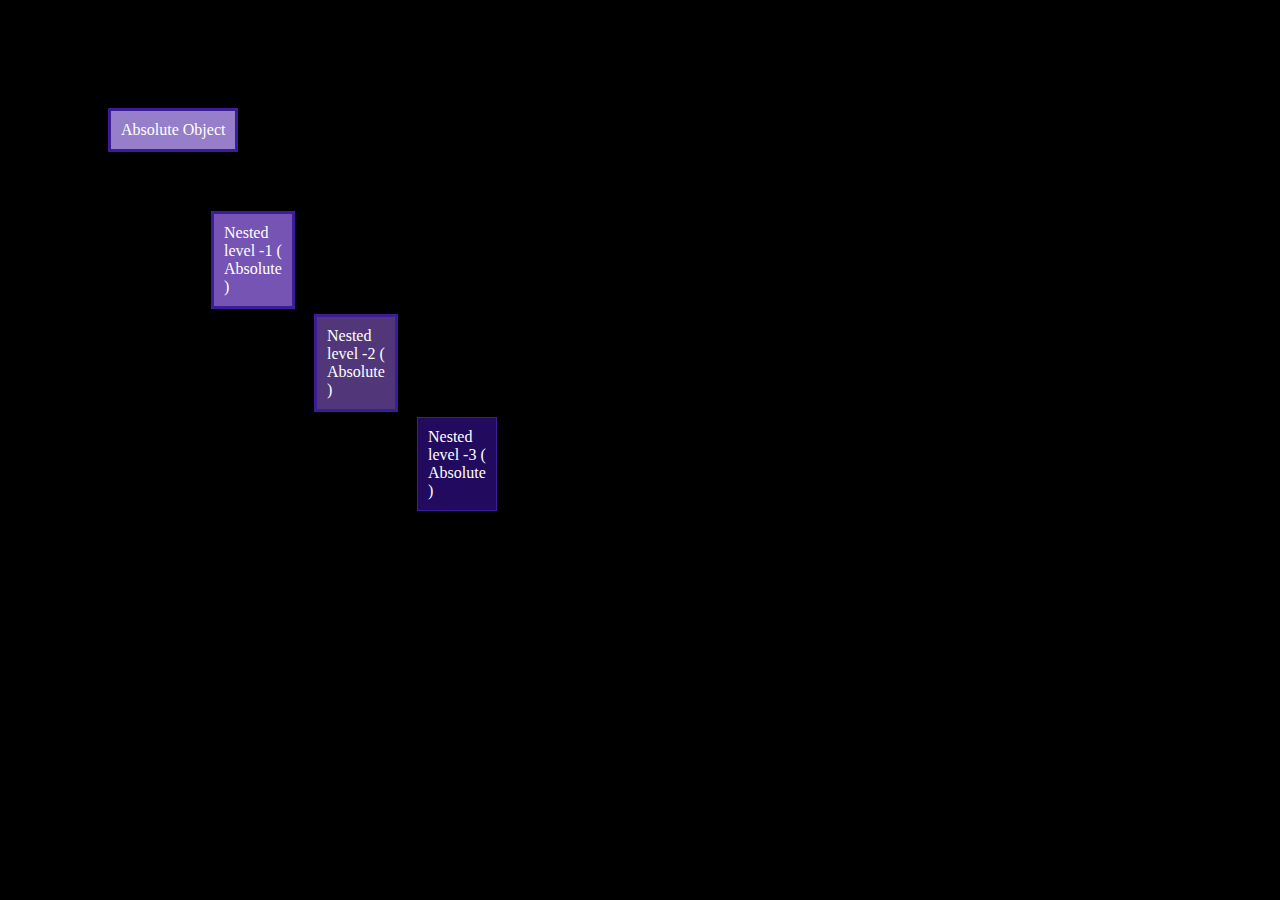
<file: index.html>
<!DOCTYPE html>
<html lang="en">
<head>
    <meta charset="UTF-8">
    <meta name="viewport" content="width=device-width, initial-scale=1.0">
    <link rel="stylesheet" href="index.css">
    <title>Nested positioning</title>
</head>
<body>
    <div class="container">
        <div class="item">Absolute Object
            <div class="nested-item">
                Nested level -1 ( Absolute ) 
                <div class="nested-item2">
                    Nested level -2 ( Absolute )
                    <div class="nested-item3">
                        Nested level -3 ( Absolute )
                    </div>
                </div>
            </div>
        </div>
    </div>
</body>
</html>
</file>
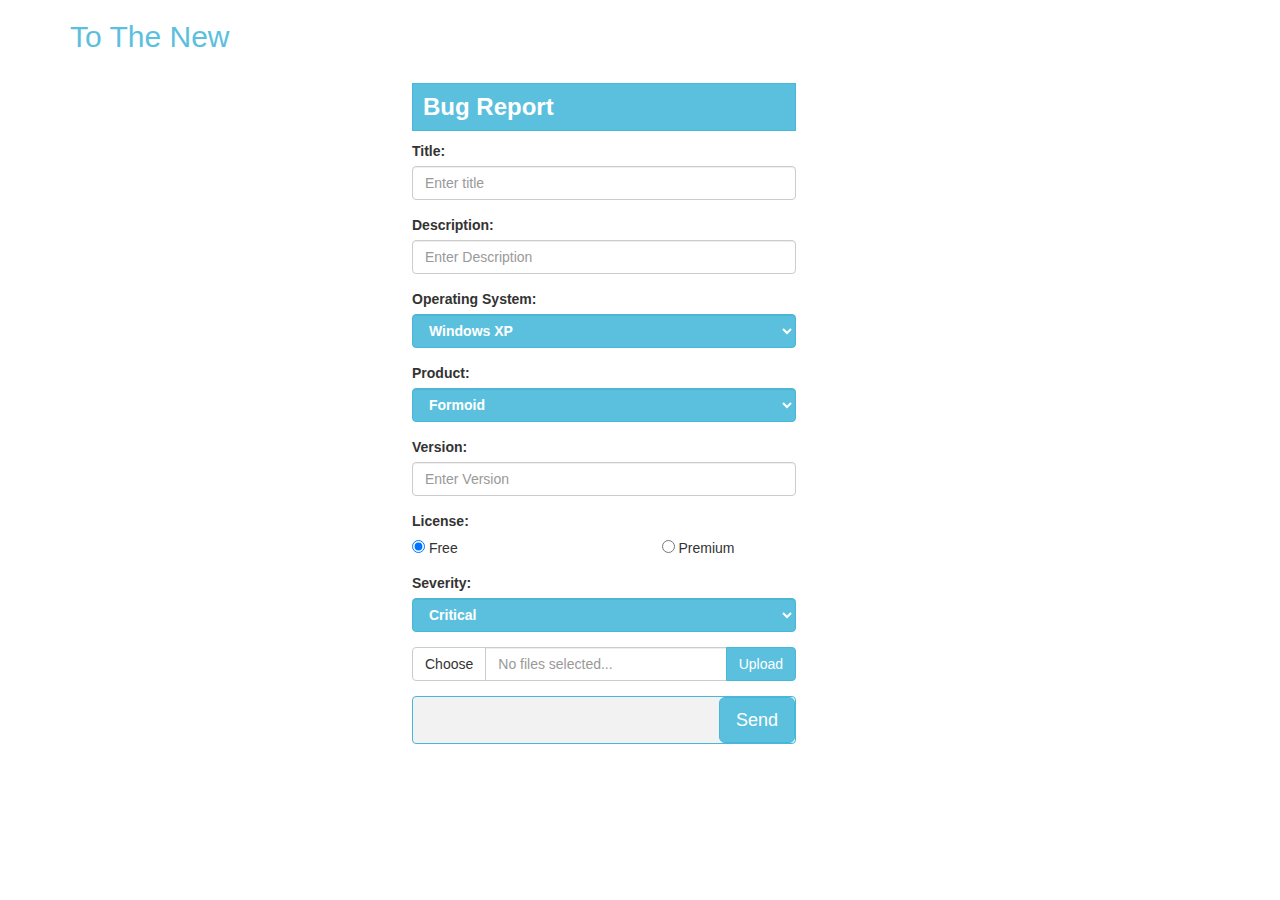
<file: form.html>
<!DOCTYPE html>
<html lang="en">

<head>
    <title>Bootstrap Example</title>
    <meta charset="utf-8">
    <meta name="viewport" content="width=device-width, initial-scale=1">
    <link rel="stylesheet" href="https://maxcdn.bootstrapcdn.com/bootstrap/3.4.1/css/bootstrap.min.css">
    <script src="https://ajax.googleapis.com/ajax/libs/jquery/3.4.1/jquery.min.js"></script>
    <script src="https://maxcdn.bootstrapcdn.com/bootstrap/3.4.1/js/bootstrap.min.js"></script>
    <style>
        #os,
        #product,
        #severity {
            background-color: #5bc0de;
            border: 1px solid #46b8da;
            color: #fff;
            font-weight: 700;
        }

        .textfree {
            margin-right: 200px;
        }

        form {
            margin-left: 30%;
        }

        #header {
            background-color: #5bc0de;
            border: 1px solid #46b8da;
            color: #fff;
            font-weight: 700;
            padding: 10px 10px;
        }

        #sendbutton {
            background-color: #F2F2F2;
            border: 1px solid #46b8da;
            color: #fff;
            font-weight: 700;
            border-radius: 4px;
        }
        .titlepage{
            color: #5bc0de;
        }
    </style>
</head>

<body>

    <div class="container">
        <span class="titlepage">
            <h2>To The New</h2>
        </span>
        <form action="/action_page.php">
            <div class="form-group row">
                <div class="col-xs-6">
                    <h3 id="header">Bug Report</h3>
                    <label for="Title">Title:</label>
                    <input type="text" class="form-control" id="title" placeholder="Enter title" name="title">
                </div>
            </div>
            <div class="form-group row">
                <div class="col-xs-6">
                    <label for="desc">Description:</label>
                    <input type="text" class="form-control" id="desc" placeholder="Enter Description" name="desc">
                </div>
            </div>
            <div class="form-group row">
                <div class="col-xs-6">
                    <label for="os">Operating System:</label>
                    <select class="form-control" id="os" name="os">
                        <option>Windows XP</option>
                        <option>Windows 7</option>
                        <option>Windows 10</option>
                    </select>
                </div>
            </div>
            <div class="form-group row">
                <div class="col-xs-6">
                    <label for="product">Product:</label>
                    <select class="form-control" id="product" name="product">
                        <option>Formoid</option>
                        <option>ABC</option>
                        <option>DEF</option>
                    </select>
                </div>
            </div>
            <div class="form-group row">
                <div class="col-xs-6">
                    <label for="Version">Version:</label>
                    <input type="text" class="form-control" id="Version" placeholder="Enter Version" name="Version">
                </div>
            </div>
            <div class="form-group row">
                <div class="col-xs-6">
                    <label for="License">License:</label><br>
                    <input type="radio" name="remember" checked><span class="textfree"> Free</span>
                    <input type="radio" name="remember"> Premium
                </div>
            </div>
            <div class="form-group row">
                <div class="col-xs-6">
                    <label for="severity">Severity:</label>
                    <select class="form-control" id="severity" name="severity">
                        <option>Critical</option>
                        <option>Non Cricitcal</option>
                        <option>Other</option>
                    </select>
                </div>
            </div>

            <div class="form-group row">
                <div class="col-xs-6">
                    <div class="input-group input-file" name="fileupload">
                        <span class="input-group-btn">
                            <button class="btn btn-default btn-choose" type="button">Choose</button>
                        </span>
                        <input type="text" class="form-control" placeholder='No files selected...' />
                        <span class="input-group-btn">
                            <button class="btn btn-info btn-upload" type="button">Upload</button>
                        </span>
                    </div>
                </div>
            </div>
            <div class="row">
                <div class="col-xs-6">

                    <div class="form-group text-right" id="sendbutton">
                        <button class="btn btn-info btn-lg" type="submit">Send</button>
                    </div>
                </div>
            </div>
        </form>
    </div>

</body>

</html>
</file>
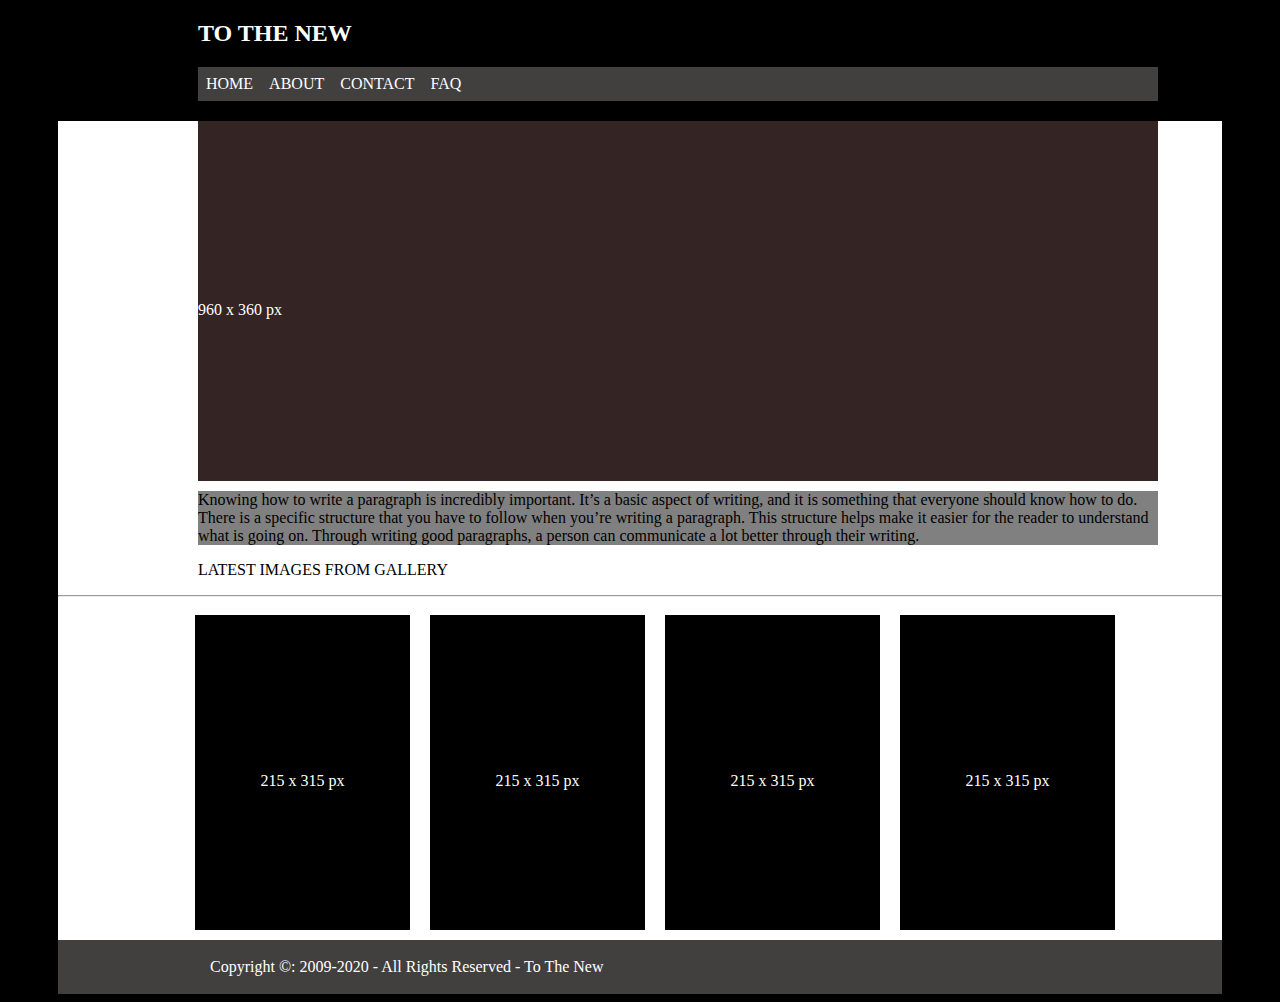
<file: question11.html>
<!DOCTYPE html>
<html>
<head>
	<meta charset="utf-8">
	<meta name="viewport" content="width=device-width, initial-scale=1.0">
	<title>Question11</title>
	<link rel="stylesheet" type="text/css" href="questio11.css">

</head>
<body>
	<h2 id="heading">TO THE NEW</h2>
		<nav>
			<ul>
			<li><a href="HOME">HOME</a></li>
			<li><a href="ABOUT">ABOUT</a></li>
			<li><a href="CONTACT">CONTACT</a></li>
			<li><a href="FAQ">FAQ</a></li>
		</ul>
		</nav>
		<main>
	<div class="mainimage">960 x 360 px</div>
	<div class="text-below-main">Knowing how to write a paragraph is incredibly important. It’s a basic aspect of writing, and it is something that everyone should know how to do. There is a specific structure that you have to follow when you’re writing a paragraph. This structure helps make it easier for the reader to understand what is going on. Through writing good paragraphs, a person can communicate a lot better through their writing. </div>
	<article>
		<p id="latest">LATEST IMAGES FROM GALLERY</p>
		<hr>
		<div class="wrapper">
			<span class="gallery">215 x 315 px</span>
			<span class="gallery">215 x 315 px</span>
			<span class="gallery">215 x 315 px</span>
			<span class="gallery">215 x 315 px</span>
		</div>
	</article>
	<footer><p>Copyright &copy: 2009-2020 - All Rights Reserved - To The New </p></footer>
</main>
</body>
</html>
</file>
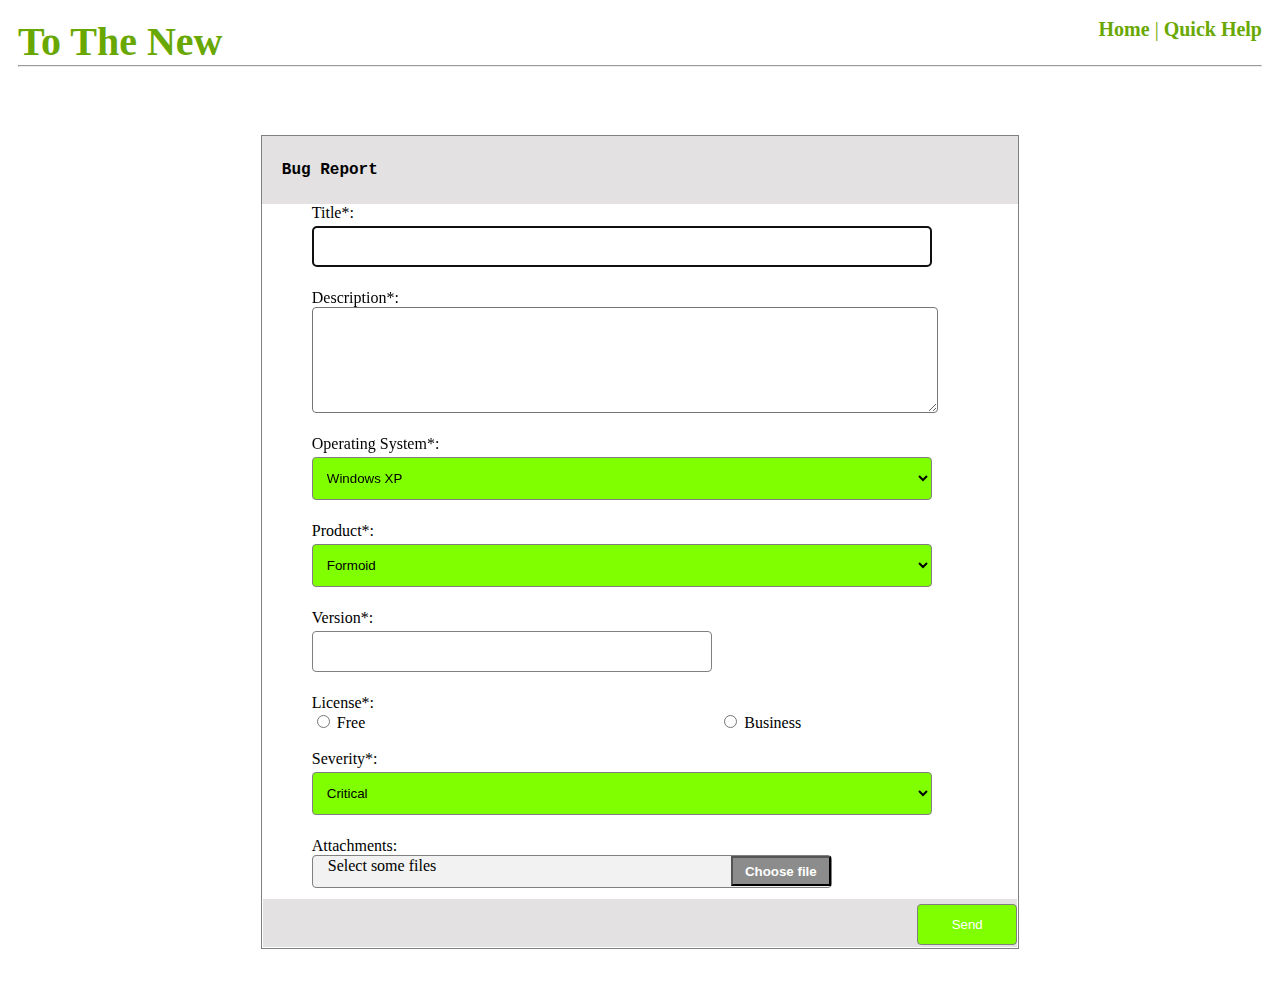
<file: question12.html>
<!DOCTYPE html>
<html>
<head>
	<meta charset="utf-8">
	<meta name="viewport" content="width=device-width, initial-scale=1.0">
	<title>Form</title>
	<link rel="stylesheet" type="text/css" href="question12.css">
</head>
<body>
	<div class="container">
	<header>
	<nav>
	<div class="left-font">
	<a href="">To The New</a> </div>
	<div class="home-help">
		<a href="">Home</a><span> | </span> <a href="">Quick Help</a> </div>

</nav>
</header>
<hr class="clear"> </div>
<section>
 <form>
  <legend>Bug Report</legend>
  	<main>
  Title*: <br>
  <input type="text" autofocus required><br>
  <br>
  Description*: <br>
  <textarea name="comment" form="usrform" required></textarea><br><br>
  Operating System*: <br>
  	<select id="opt" required>
  	<option value="Windows XP">Windows XP</option>
  	<option value="Windows 7">Windows 7</option>
  	<option value="Windows 8">Windows 8</option>
  	<option value="Windows 10">Windows 10</option></select> <br><br>
  Product*: <br>
  <select id="op2" required>
  	<option value="Formoid">Formoid</option>
  	<option value="Option 2">Option 2</option>
  	<option value="Option 3">Option 3</option>
  	<option value="Option 4">Option 4</option></select>	<br><br>
  	Version*: <br>
  	<input type="text" id="vers"><br><br>
  	License*: <br>
  <input type="radio" name="License" value="Free"> <span class="radio">Free</span>
  <input type="radio" name="License1" value="Business" id="lic"> Business<br><br>
  Severity*: <br>
  <select id="op3">
  	<option value="Critical">Critical</option>
  	<option value="Medium">Medium</option>
  	<option value="Low">Low</option> </select> <br><br>
  Attachments:<br>
        <div class="attachment"><spam class="selections">Select some files</spam>
        	<input type="file" name="upload file">
        	<button>Choose file</button> </div>
        </main>
        <footer>
        <input type="submit" name="Send" value="Send">
        
    </footer>
</form>	
</section>


</body>
</html>
</file>
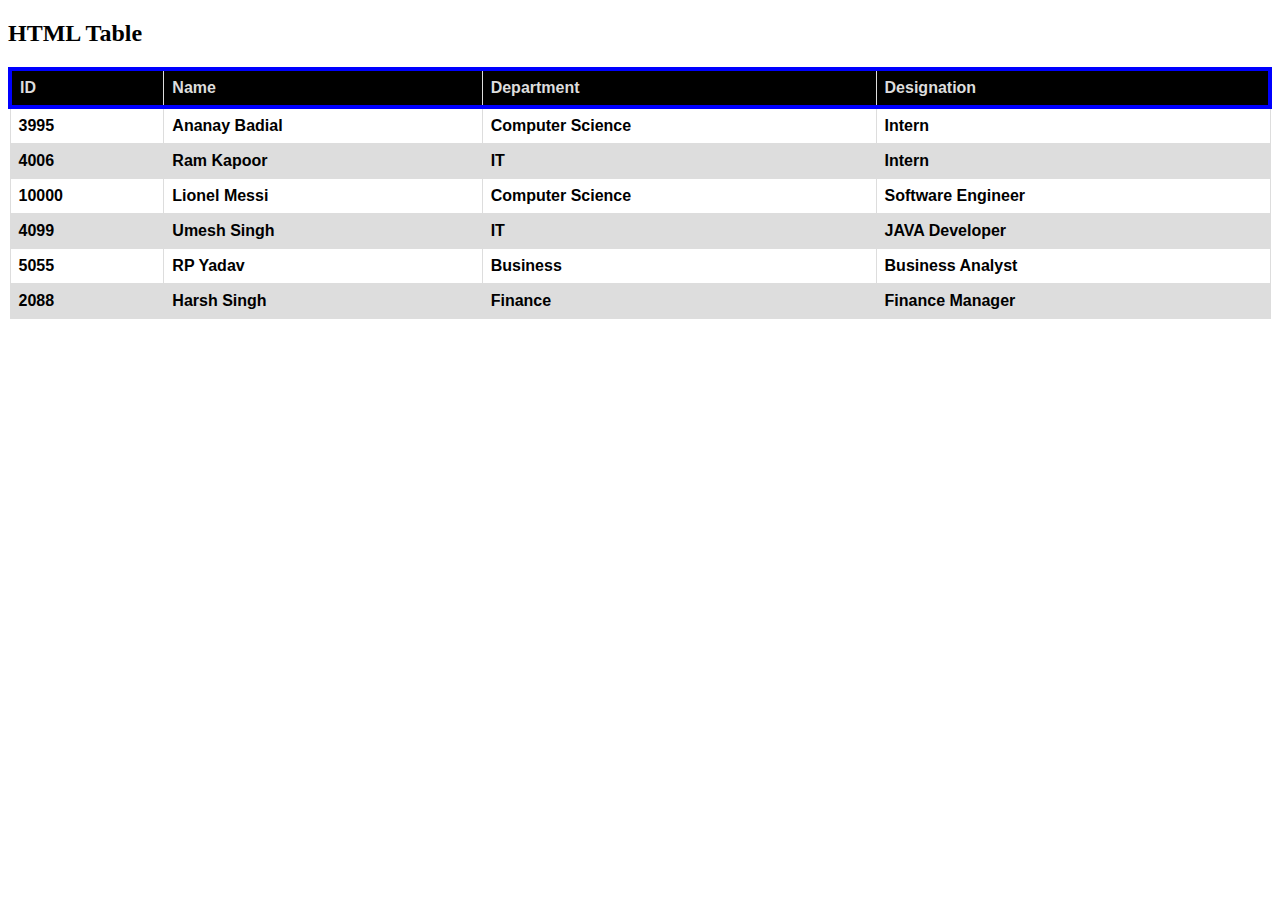
<file: question5.html>
<!DOCTYPE html>
<html>
<head>
	<title>Table</title>
	<link rel="stylesheet" type="text/css" href="table.css">
</head>
<body>
	<h2>HTML Table</h2>
	<tbody>
<table>
	<thead>
		<tr> <th>ID</th>
			<th>Name</th>
			<th>Department</th>
			<th>Designation</th> </tr>

	</thead>
	<tr><th>3995</th>
		<th>Ananay Badial</th>
		<th>Computer Science</th>
		<th>Intern</th> </tr>
	<tr><th>4006</th>
		<th>Ram Kapoor</th>
		<th>IT</th>
		<th>Intern</th> </tr>
	<tr><th>10000</th>
		<th>Lionel Messi</th>
		<th>Computer Science</th>
		<th>Software Engineer</th> </tr>
	<tr><th>4099</th>
		<th>Umesh Singh</th>
		<th>IT</th>
		<th>JAVA Developer</th> </tr>
	<tr><th>5055</th>
		<th>RP Yadav</th>
		<th>Business</th>
		<th>Business Analyst</th> </tr>
	<tr><th>2088</th>
		<th>Harsh Singh</th>
		<th>Finance</th>
		<th>Finance Manager</th> </tr>
		</table>
		</tbody>			
</body>
</html>
</file>
<file: index.css>
body{
    background: black;
    }
.container{
    position: relative;
}

.item{
    position: absolute;
    color: white;
    background-color: #967ECB;
    top: 100px;
    left: 100px;
    border: 3px solid #3B1D98;
    padding: 10px;
}

.nested-item{
    position: absolute;
    background-color: #7654B4;
    top: 100px;
    left: 100px;
    border: 3px solid #3B1D98;
    padding: 10px;
}

.nested-item2{
    position: absolute;
    background-color: #513779;
    top: 100px;
    left: 100px;
    border: 3px solid #3B1D98;
    padding: 10px;
}

.nested-item3{
    position: absolute;
    background-color: #220B5E;
    top: 100px;
    left: 100px;
    border: 1px solid #3B1D98;
    padding: 10px;
}

/* Every nested absolute object is acting as relative object to its child class object */
</file>
<file: questio11.css>
.container{
	border-left:  20px solid black;
	border-right: 40px solid black;
}



.mainimage{
	height: 360px;
	width: 960px;
	text-align: center;
	padding-top: 180px;
	position: relative;
	box-sizing: border-box;
	display: flex;
	background-color: #352424;
	color: white;
	margin-bottom: 10px;
	margin-left: 140px;
	
}
ul{
	list-style-type: none;
	margin: 0;
	padding: 0;
	overflow: hidden; 
}
li{
	float: left;
}
li a{
	display: block;
	padding: 8px;
	color: white;
	text-decoration: none;
}
.text-below-main{
	background-color: grey;
	width: 960px;
	margin-left: 140px;
}
.wrapper{
	display: flex;
	justify-content: center;
	padding-left: 30px;
}
.gallery{
		height: 315px;
	width: 215px;
	background-color: black;
	color: white;
	position: relative;
	padding-top: 157px;
	box-sizing: border-box;
	text-align: center;
	margin: 10px;
}

#latest{
	padding-left: 140px; }
#heading{
	color: white;
	background-color: black;
	width: 960px;
	margin-left: 190px;
}
nav{
	background-color: #423F3F;
	color: white;
	margin-bottom: 20px;
	width: 960px;
	margin-left: 190px;
}
a:hover{
	color: green;
}
footer{
	background-color: #423F3F;
	color: white;
	padding-left: 140px;
	padding: 2px;
	box-sizing: border-box;
}
body{
	background-color: black;
}
main{
	background-color: white;
	margin-right: 50px;
	margin-left: 50px;
}
p{
	padding-left: 150px;
}
</file>
<file: question12.css>
legend{
    color: white;
    background-color: #e3e1e1;
   padding: 25px 20px;
    margin: 0 auto;
    position: relative;
    box-sizing: border-box;
    width: 100%;
    border-radius: 4px
    font-size: 100px;
    font-family: "Courier New Lucida Console", Monospace;
    color: black;
    font-weight: bold;

}
input[type=text] {
    width: 620px;
    padding: 12px 10px;
    margin: 4px 0;
     box-sizing: border-box;
    border: 1px solid grey;
    border-radius: 4px;  
  }
  select{
        width: 620px;
        padding: 12px 10px;
        margin: 4px 0;
        box-sizing: border-box;
        border: 1px solid grey;
        border-radius: 4px;
        background-color: #7fff00;
}
input[type=submit]{
    float: right;
    background-color: #7fff00;
    color: white;
    border: 1px solid grey;
    border-radius: 4px;
    padding: 12px 10px;
    margin-top: 5px;
    width: 100px;
}
footer{
	position: relative;
    display: block;
	background-color: #e3e1e1;
    height: 50px;
    border: solid 1px white;
    box-sizing: border-box;


}
#vers{
	width: 400px;
}
textarea{
	border-radius: 4px;
	width: 620px;
    height: 100px;
}
ul{
	float: right;
}
.left-font{
    float: left;
    font-size: 40px;
}
.container{
    padding: 10px 10px;
}

.home-help{
    float: right;
    color: #69a803;
    position: relative;
    display: inline-block;
    font-size: 20px;
}
.clear{
    clear: both;
}
section{
    display: block;
    margin: 50px 20% 50px 20%;
    border: 1px solid grey;
}
a{
    text-decoration: none;
    color: #69a803;
    font-weight: bold;
}
a:hover{
    color: blue;
}
main{
    margin-left: 50px
}
.radio{
    margin-right: 350px;
}
.attach-file{
    position: relative;
    width: 620px;
    padding: 10px 0;
    border: solid 2px grey;
    border-radius: 4px;

}

form input[type=file]{
    margin-bottom: 10px;
    opacity: 0%;
    width: 120px;   
}
.attachment{
    width: 520px;
    border: 1px solid grey;
    border-radius: 4px;
    margin-bottom: 10px;
    background-color: #F2F2F2;
    font-weight: lighter;
    box-sizing: border-box;;
}
button{
    position: relative;
    float: right;
    width: 100px;
    height: 30px;
    color: #fff;
    background-color: #8C8C8C;
    font-weight: bold;
}
.selections{
    margin-left: 15px;
}
</file>
<file: table.css>
table{
	font-family: arial,sans-serif;
	border-collapse: collapse;
	width: 100%;
}
td,th{
	border: 1px solid #dddddd;
	text-align: left;
	padding: 8px;
}
tr:nth-child(even){
	background-color: #dddddd;
}
thead{
	background-color: black;
	color: #dddddd;
	border: 4px solid blue;
}
</file>
